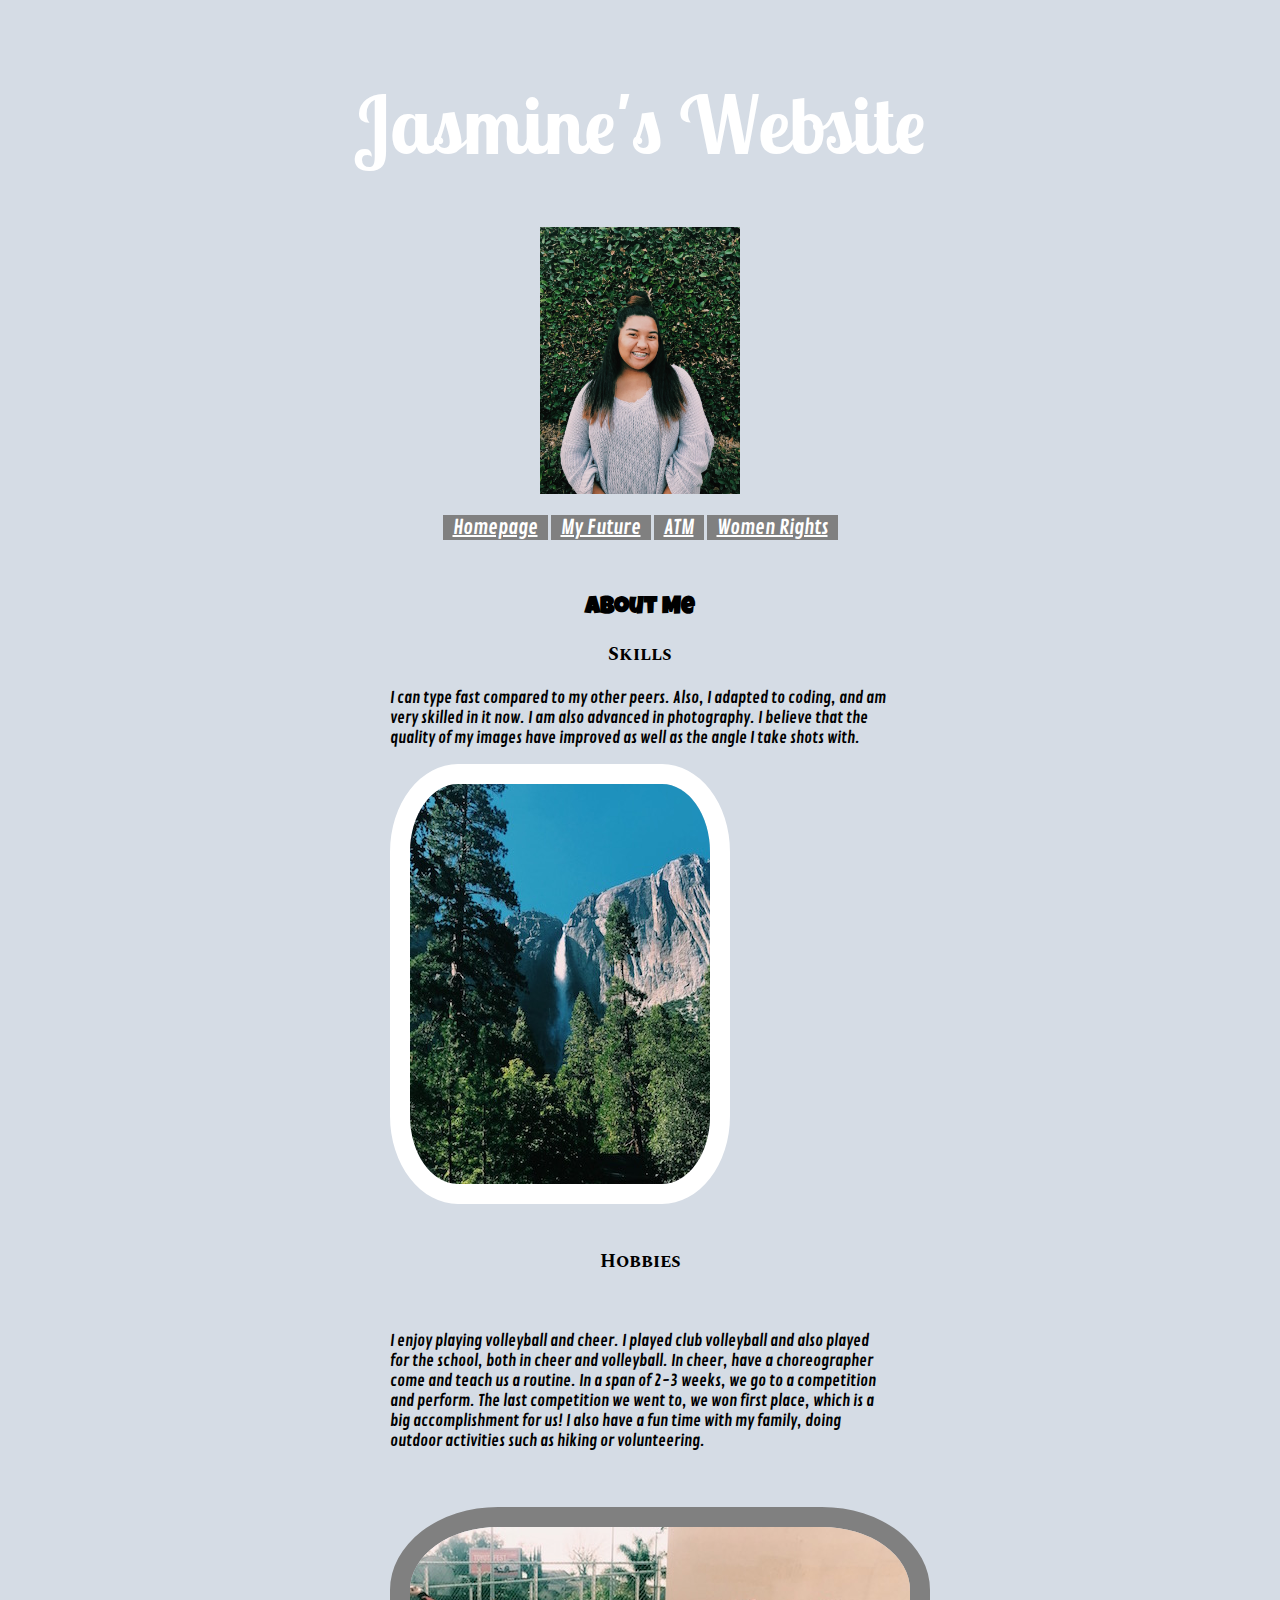
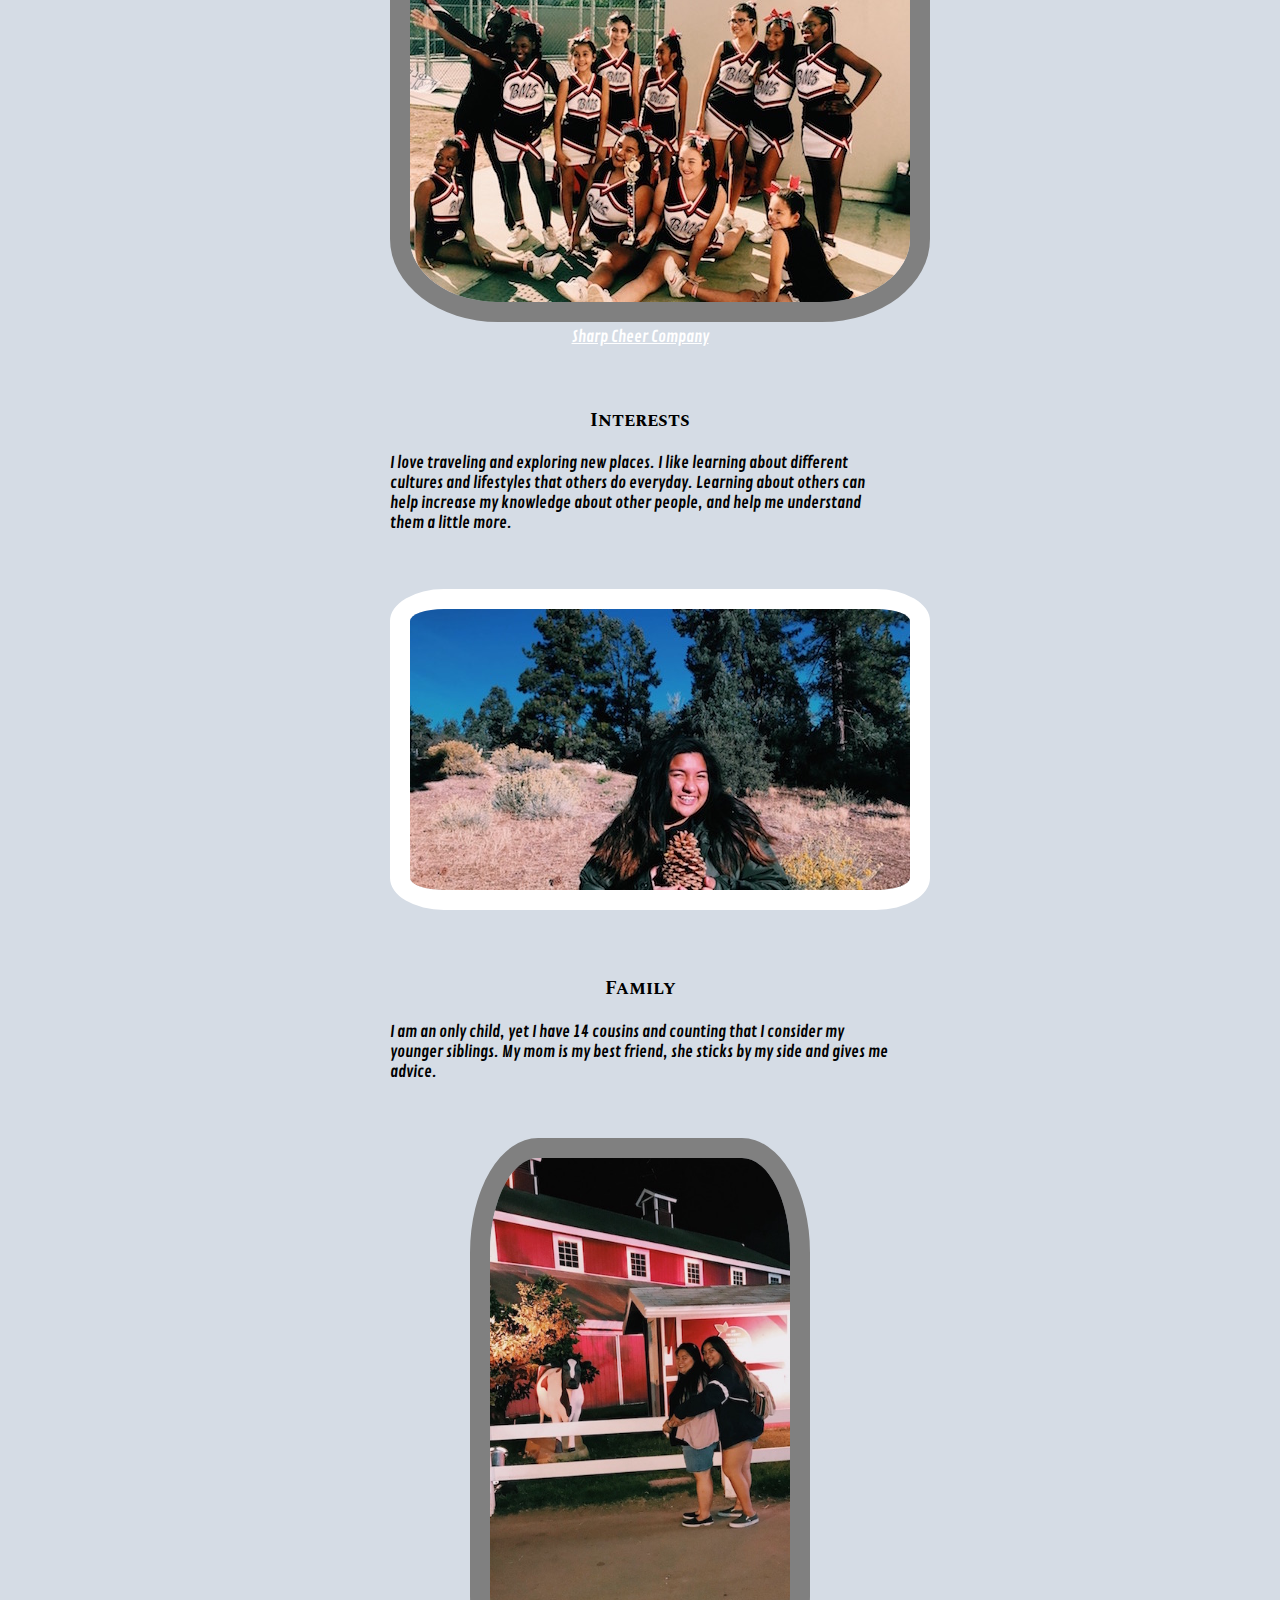
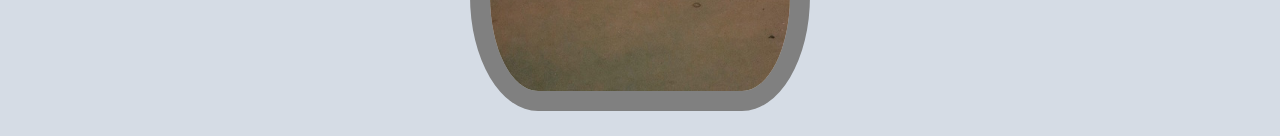
<file: index.html>
<!doctype html>
<html>
<head>
    <link href="https://fonts.googleapis.com/css?family=Abril+Fatface" rel="stylesheet">
    <link href="https://fonts.googleapis.com/css?family=Lobster+Two" rel="stylesheet">
    <link href="https://fonts.googleapis.com/css?family=Spectral+SC" rel="stylesheet">
    <link href="https://fonts.googleapis.com/css?family=Luckiest+Guy" rel="stylesheet">
    <link href="https://fonts.googleapis.com/css?family=Contrail+One" rel="stylesheet">
    <meta charset="utf-8">
    <title>Jasmine Lynne</title>
    <link href="app.css" rel="stylesheet">

    
</head>
    <body>
            <header>
                    <h1>Jasmine's Website</h1>
                    <img src="images/flower.jpg" id="header-pic" alt="picture of me" width="200">

                    <ul>
                        <li class="link"><a href="index.html"rel="stylesheet">Homepage</a></li>
                        <li class="link"><a href="future.html" rel="stylesheet">My Future</a></li>
                        <li class="link"><a href="atm.html"rel="stylesheet">ATM</a></li>
                        <li class="link"><a href="WomenRights.html"rel="stylesheet">Women Rights</a></li>
                    </ul>
                </header>
        <article>
              <h2>About Me</h2>
        <h3>Skills</h3>  
        <p> I can type fast compared to my other peers. Also, I adapted to coding, and am very skilled in it now. I am also advanced in photography. I believe that the quality of my images have improved as well as the angle I take shots with.</p>
        <img src="images/waterfall.jpg" width="300px" id="skills"></article>
             <h3>Hobbies</h3>
       <article><p>I enjoy playing volleyball and cheer. I played club volleyball and also played for the school, both in cheer and volleyball. In cheer, have a choreographer come and teach us a routine. In a span of 2-3 weeks, we go to a competition and perform. The last competition we went to, we won first place, which is a big accomplishment for us! I also have a fun time with my family, doing outdoor activities such as hiking or volunteering. </p>
              <div>   <img src="images/cheer.jpg" width="500px" id="hobbies" alt="cheer team picture"></div>
           <center><a href="http://www.sharpint.biz/2018/" target="_blank">Sharp Cheer Company</a></center>
            </article>
           <article> <h3>Interests</h3>
        <p>I love traveling and exploring new places. I like learning about different cultures and lifestyles that others do everyday. Learning about others can help increase my knowledge about other people, and help me understand them a little more.  </p>
             <div><img src="images/woods.jpg" width="500" id="interests" alt="mexico picture"></div>
           </article>
            <article><h3>Family</h3>
        <p> I am an only child, yet I have 14 cousins and counting that I consider my younger siblings. My mom is my best friend, she sticks by my side and gives me advice. </p>
                 <div><img src="images/mom.jpg" width="300px" id="mom" alt="picture of my mom and I"></div>
                <footer> <a href="why.html"></a>
          </article>
    </body>
</html>
</file>
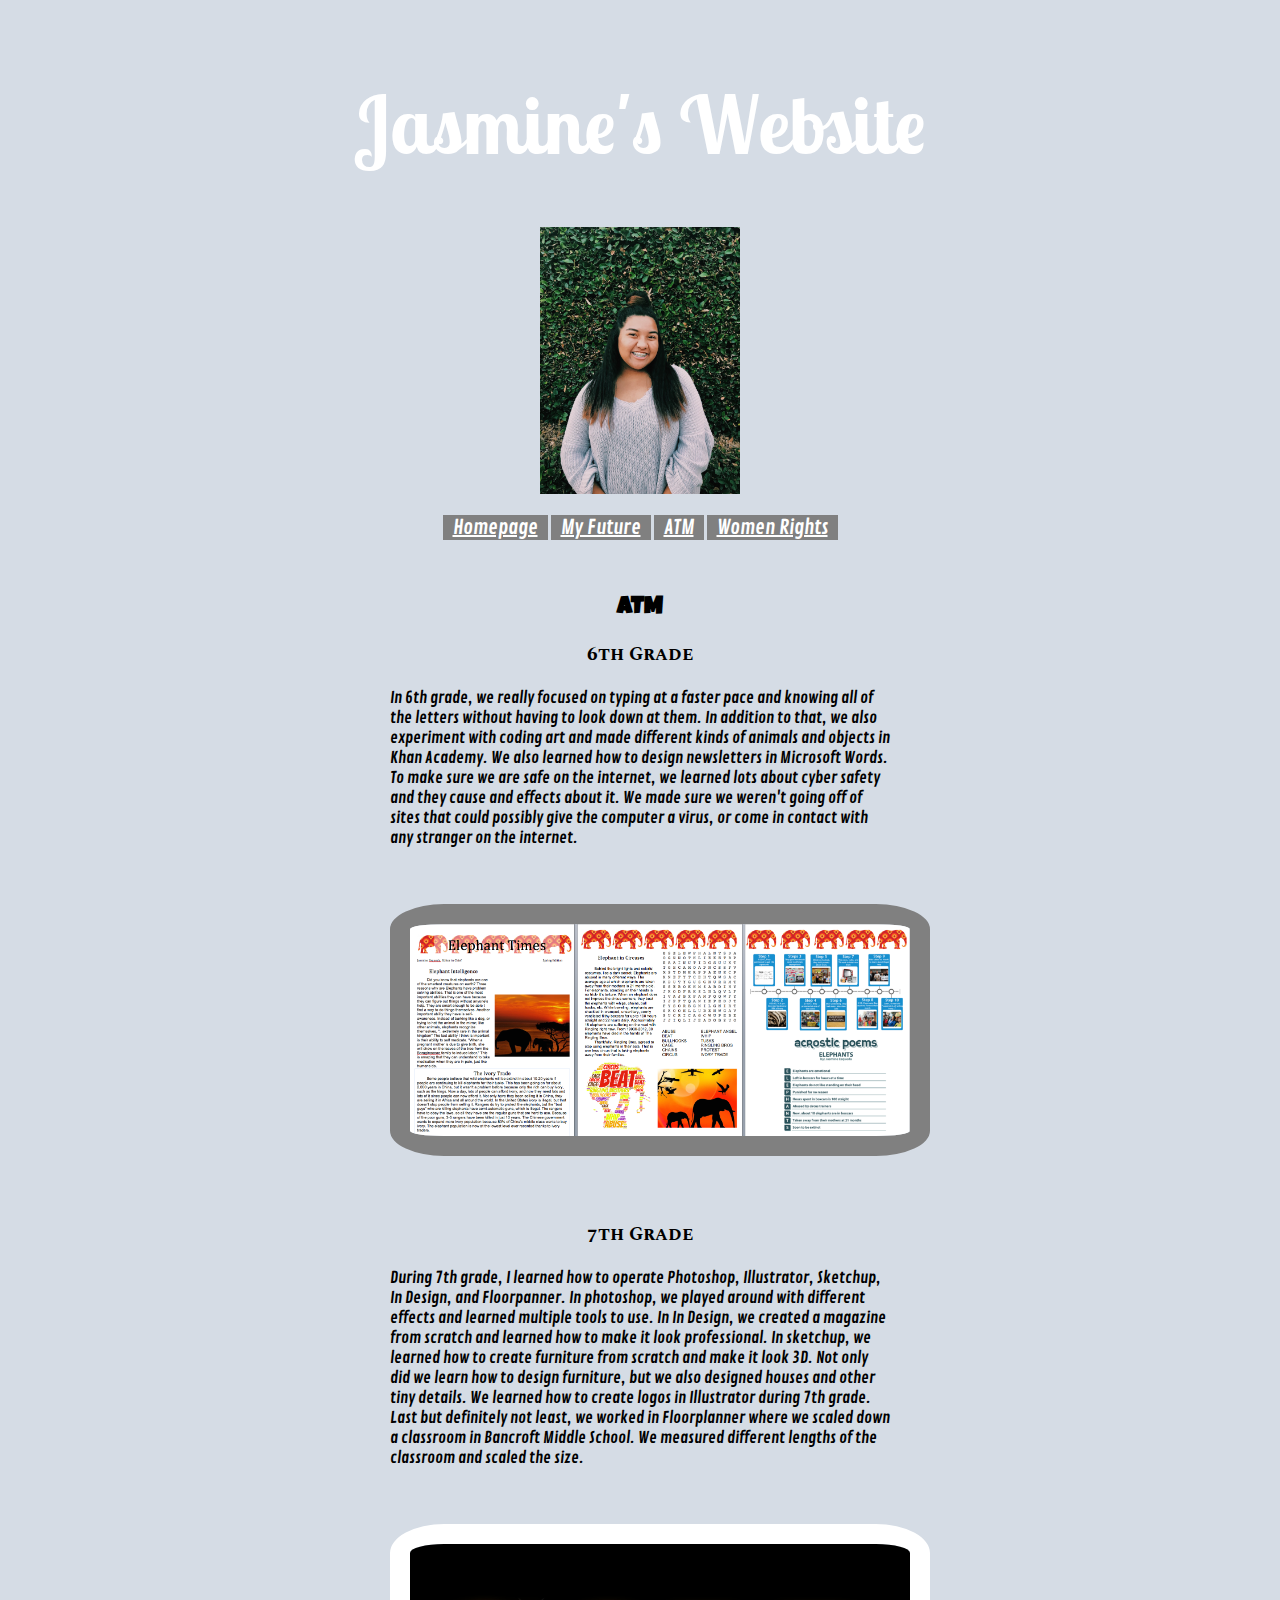
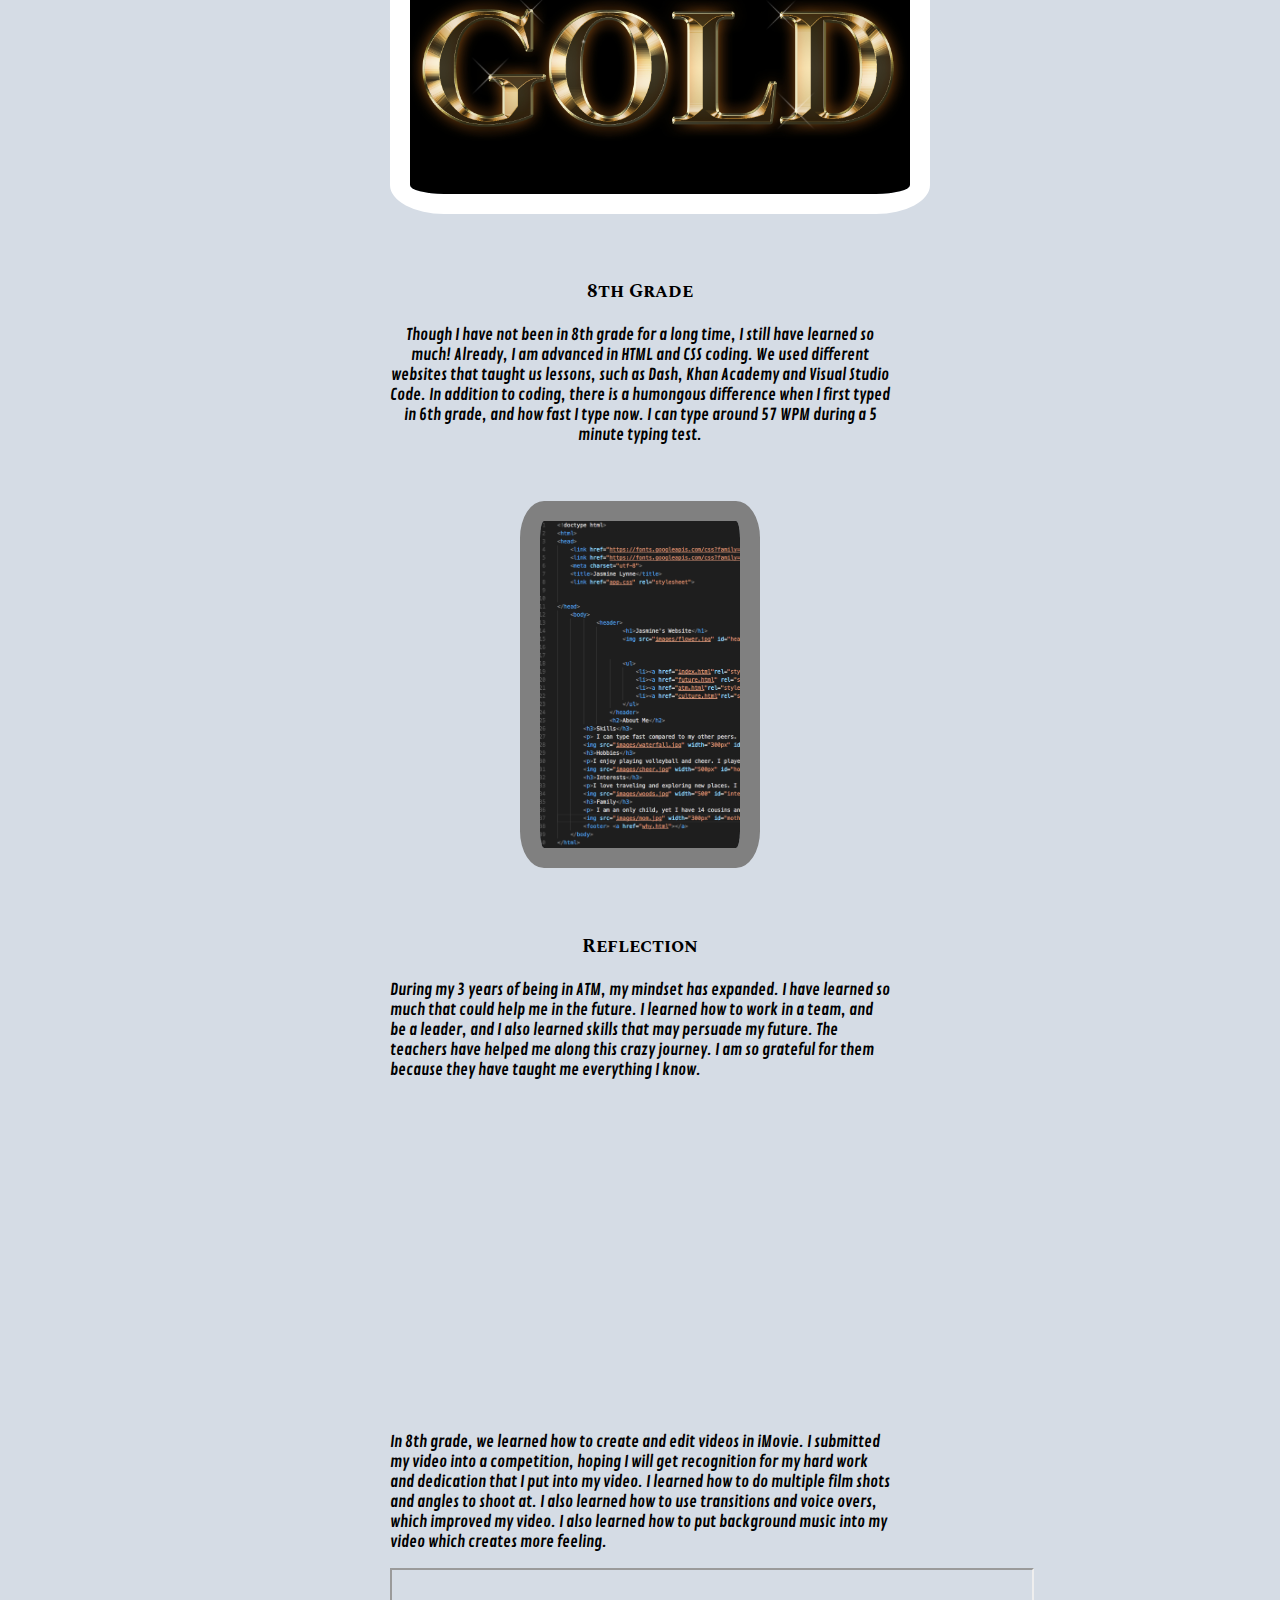
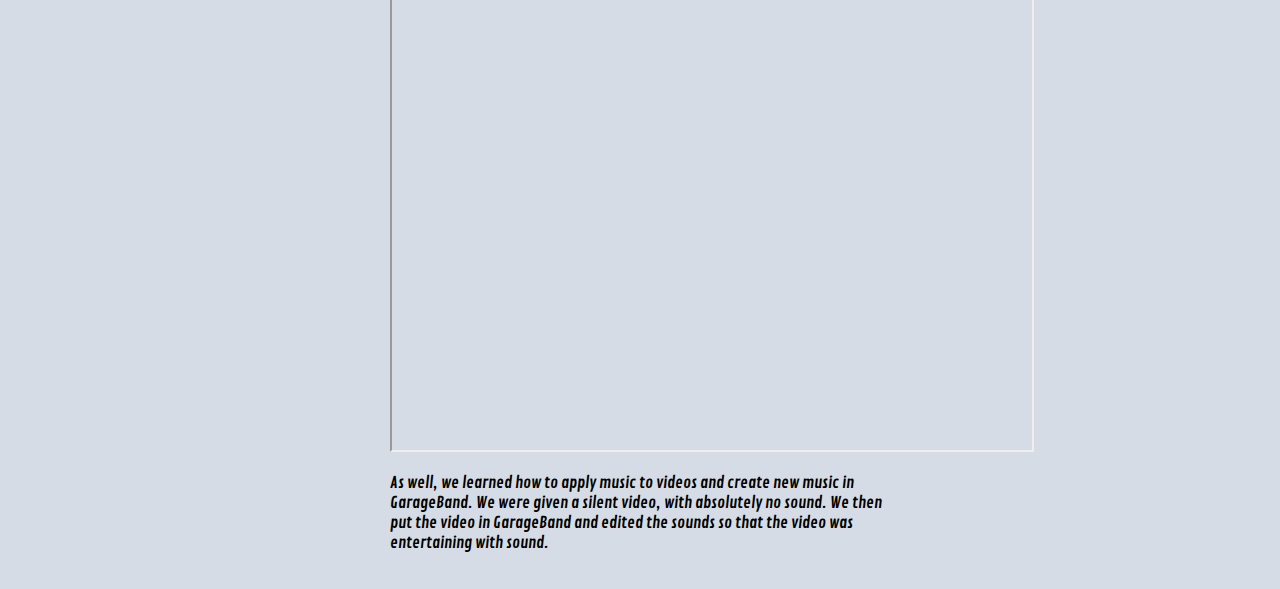
<file: atm.html>
<!doctype html>
<html>
<head>
    <link href="https://fonts.googleapis.com/css?family=Abril+Fatface" rel="stylesheet">
    <link href="https://fonts.googleapis.com/css?family=Lobster+Two" rel="stylesheet">
    <link href="https://fonts.googleapis.com/css?family=Spectral+SC" rel="stylesheet">
    <link href="https://fonts.googleapis.com/css?family=Luckiest+Guy" rel="stylesheet">
    <link href="https://fonts.googleapis.com/css?family=Contrail+One" rel="stylesheet">
    <meta charset="utf-8">
    <title>Jasmine Lynne</title>
    <link href="app.css" rel="stylesheet">

    
</head>
    <body>
            <header>
                    <h1>Jasmine's Website</h1>
                    <img src="images/flower.jpg" id="header-pic" alt="picture of me" width="200">

                    <ul>
                        <li class="link"><a href="index.html"rel="stylesheet">Homepage</a></li>
                        <li class="link"><a href="future.html" rel="stylesheet">My Future</a></li>
                        <li class="link"><a href="atm.html"rel="stylesheet">ATM</a></li>
                        <li class="link"><a href="WomenRights.html"rel="stylesheet">Women Rights</a></li>
                    </ul>
                </header>
               <article> <h2> ATM</h2>
       <h3>6th Grade</h3>
        <p>In 6th grade, we really focused on typing at a faster pace and knowing all of the letters without having to look down at them. In addition to that, we also experiment with coding art and made different kinds of animals and objects in Khan Academy. We also learned how to design newsletters in Microsoft Words. To make sure we are safe on the internet, we learned lots about cyber safety and they cause and effects about it. We made sure we weren't going off of sites that could possibly give the computer a virus, or come in contact with any stranger on the internet.</p>
        <img src="images/newsletter.jpg" width="500px" id="newsletter" alt="6th grade project about elephants in a newsletter format"></article>
       <article> <h3>7th Grade</h3>
        <p> During 7th grade, I learned how to operate Photoshop, Illustrator, Sketchup, In Design, and Floorpanner. In photoshop, we played around with different effects and learned multiple tools to use. In In Design, we created a magazine from scratch and learned how to make it look professional. In sketchup, we learned how to create furniture from scratch and make it look 3D. Not only did we learn how to design furniture, but we also designed houses and other tiny details. We learned how to create logos in Illustrator during 7th grade. Last but definitely not least, we worked in Floorplanner where we scaled down a classroom in Bancroft Middle School. We measured different lengths of the classroom and scaled the size.</p>
        <img src="images/photoshop.jpg" width="500px" id="photoshop" alt="we learned how to photoshop words and mine was gold."></article>
        <article><center><h3>8th Grade</h3>
        <p> Though I have not been in 8th grade for a long time, I still have learned so much! Already, I am advanced in HTML and CSS coding. We used different websites that taught us lessons, such as Dash, Khan Academy and Visual Studio Code. In addition to coding, there is a humongous difference when I first typed in 6th grade, and how fast I type now. I can type around 57 WPM during a 5 minute typing test. </p>
            <img src="images/8.jpg" width="200" id="code" alt="code of my unit website"></article>
             <article> <h3>Reflection</h3>
        <p>During my 3 years of being in ATM, my mindset has expanded. I have learned so much that could help me in the future. I learned how to work in a team, and be a leader, and I also learned skills that may persuade my future. The teachers have helped me along this crazy journey. I am so grateful for them because they have taught me everything I know. </p>
  <iframe width="560" height="315" src="https://www.youtube.com/embed/DEIANbFkvDg" frameborder="0" allow="autoplay; encrypted-media" allowfullscreen></iframe>
                 <p>In 8th grade, we learned how to create and edit videos in iMovie. I submitted my video into a competition, hoping I will get recognition for my hard work and dedication that I put into my video. I learned how to do multiple film shots and angles to shoot at. I also learned how to use transitions and voice overs, which improved my video. I also learned how to put background music into my video which creates more feeling.</p>
                 <iframe src="https://drive.google.com/file/d/1uEhgsLQzVjh0PS4rwQg0Ct2V-W7XRtHP/preview" width="640" height="480"></iframe>
                 <p>As well, we learned how to apply music to videos and create new music in GarageBand. We were given a silent video, with absolutely no sound. We then put the video in GarageBand and edited the sounds so that the video was entertaining with sound.</p>
            </body>
</html>
</file>
<file: app.css>
body{
    background-color: rgb(213, 220, 229);
  font-family: 'Contrail One', sans-serif;
    margin-top: 0px;
    margin-right: 0px;
    margin-bottom: 0px;
    margin-left: 0px;

}
h2{
  font-family: 'Luckiest Guy', cursive; 
    text-align: center;
}
h3{
   font-family: 'Spectral SC', serif;
   text-align: center;
}
ul{
      padding: 0px;
}
.link {
    display: inline;
    font-size: 20px;
    color: white;
    padding: 10px;
    background: grey;
    padding: 0px 10px 0px 10px;
}
header{
    text-align: center;
    background: url(http://www.27stars.co.uk/assets/video/stars.jpg);
    background-size: cover;
    padding: 20px 0px 0px 0px;
    color: white;
}
h1{
    font-size: 5em;
    font-family: 'Lobster Two', sans-serif;
}
article {
      max-width: 500px;
      padding: 20px;
      margin: 0 auto;
}	
.header-pic{
    margin: 40px 0px 40px 0px;
    width: 20px;
    border: 10px double white;
}
a{
    color: white;
}
#skills{
    text-align: center;
    border: 20px solid white;
    border-radius: 20%;
}
#mom{
    border: 20px solid grey;
    border-radius: 20%;
    margin: 40px 0px 0px 0px;
}
#hobbies{
    margin: 40px 0px 0px 0px;
    border: 20px solid grey;
    border-radius: 20%;
}
#interests{
    margin: 40px 0px 0px 0px;
    border-radius: 10%;
    border: 20px solid white;

}
#goals{
    margin: 40px 0px 0px 0px;
    border-radius: 10%;
    border: 20px solid grey;
}
#career{
    margin: 40px 0px 0px 0px;
    border-radius: 10%;
    border: 20px solid white;
}
#college{
    margin: 40px 0px 0px 60px;
    border-radius: 10%;
    border: 20px solid grey;
}
#newsletter{
    margin: 40px 0px 0px 0px;
    border-radius: 10%;
    border: 20px solid grey;
}
#photoshop{
    margin: 40px 0px 0px 0px;
    border-radius: 10%;
    border: 20px solid white;
}
#code{
    margin: 40px 0px 0px 0px;
    border-radius: 10%;
    border: 20px solid grey;
}
#highschool{
    margin: 40px 0px 0px 0px;
    border-radius: 10%;
    border: 20px solid white;

}
#malala{
    margin: 40px 0px 0px 0px;
    border-radius: 10%;
    border: 20px solid white;
}
#marriage{
    margin: 40px 0px 0px 0px;
    border-radius: 10%;
    border: 20px solid grey;
}
#sale{
    margin: 40px 0px 0px 0px;
    border-radius: 10%;
    border: 20px solid white;
}
div{
text-align: center;
}
.button {
    display: inline-block;
    text-align: center;
    vertical-align: middle;
    padding: 12px 24px;
    border: 1px solid #a12727;
    border-radius: 50px;
    background: #c3f4f4;
    background: -webkit-gradient(linear, left top, left bottom, from(#c3f4f4), to(#c9c9c9));
    background: -moz-linear-gradient(top, #c3f4f4, #c9c9c9);
    background: linear-gradient(to bottom, #c3f4f4, #c9c9c9);
    text-shadow: #591717 1px 1px 1px;
    font: normal normal bold 20px arial;
    color: #ffffff;
    text-decoration: none;
}
.button:hover,
.button:focus {
    background: #eaffff;
    background: -webkit-gradient(linear, left top, left bottom, from(#eaffff), to(#f1f1f1));
    background: -moz-linear-gradient(top, #eaffff, #f1f1f1);
    background: linear-gradient(to bottom, #eaffff, #f1f1f1);
    color: #ffffff;
    text-decoration: none;
}
.button:active {
    background: #759292;
    background: -webkit-gradient(linear, left top, left bottom, from(#759292), to(#c9c9c9));
    background: -moz-linear-gradient(top, #759292, #c9c9c9);
    background: linear-gradient(to bottom, #759292, #c9c9c9);
}
.button:before{
    content:  "\0000a0";
    display: inline-block;
    height: 24px;
    width: 24px;
    line-height: 24px;
    margin: 0 4px -6px -4px;
    position: relative;
    top: 0px;
    left: 0px;
    background: url("[data-uri]") no-repeat left center transparent;
    background-size: 100% 100%;
}
</file>
